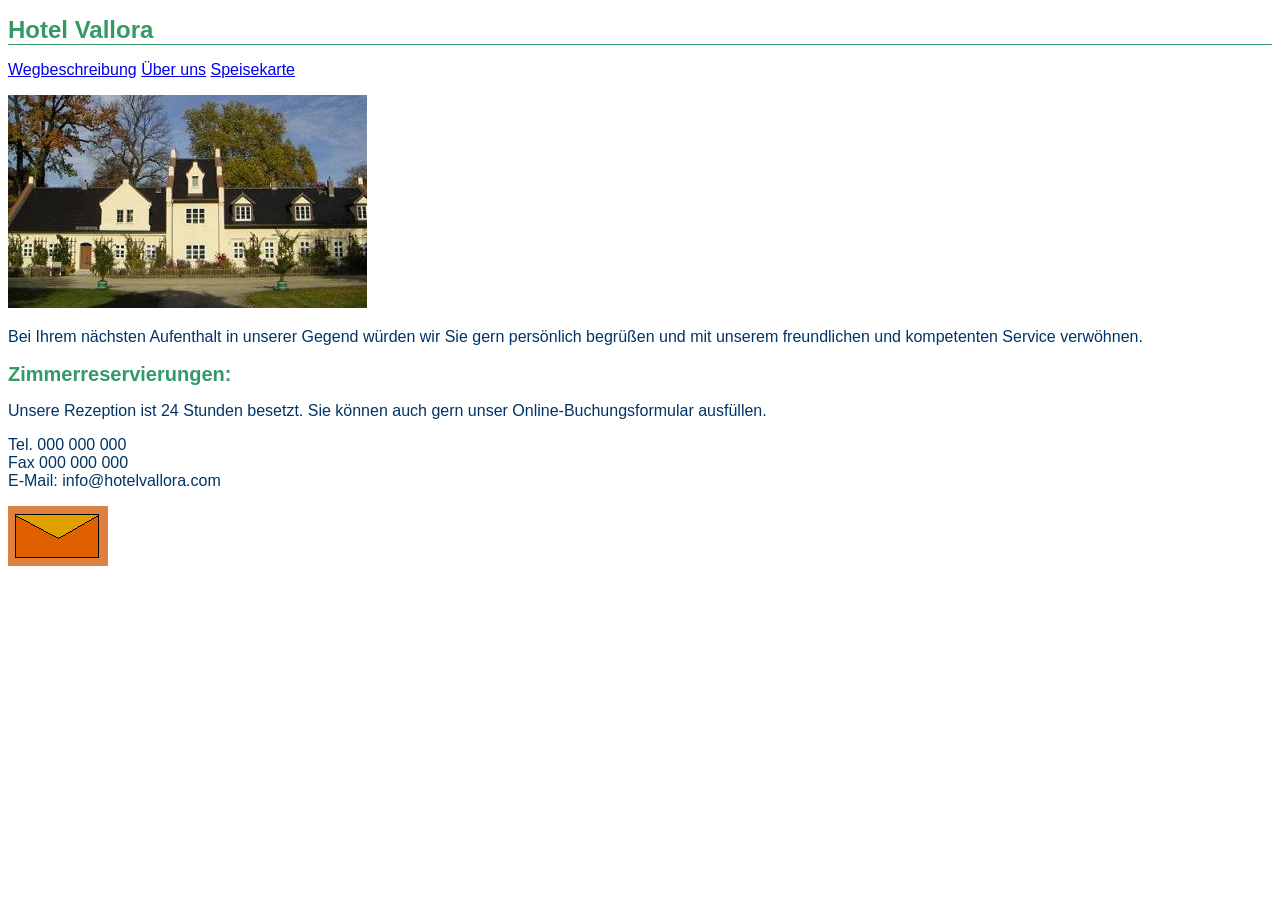
<file: index.html>
<!DOCTYPE html>

<html lang="de">
  	<head>  
    		<meta charset="utf-8">

    		<title>Hotel Vallora, Nordseeküste</title>

		<link rel="stylesheet" type="text/css" href="stylesheets/vallorastyles.css">
  	</head>

  	<body>

    		<h1>Hotel Vallora</h1>

    	     	<p><a href="info/wegweiser.html">Wegbeschreibung</a>		
		<a href="info/ueberuns.html">Über uns</a>
		<a href="restaurant/speisekarte.html">Speisekarte</a></p>

    		<img src="bilder/hotel.jpg" alt="Außenansicht: weiße Fassade inmitten grüner Wiesen">
   
    		<p>Bei Ihrem nächsten Aufenthalt in unserer Gegend würden wir Sie gern persönlich begrüßen 
		und mit unserem freundlichen und kompetenten Service verwöhnen.</p>

    		<h2>Zimmerreservierungen:</h2>

		<p>Unsere Rezeption ist 24 Stunden besetzt. Sie können auch gern unser Online-Buchungsformular ausfüllen.</p>

		<p>Tel. 000 000 000<br>
	   	Fax 000 000 000<br>
	   	E-Mail: info@hotelvallora.com</p> 
 
		<p>
			<a href="mailto:info@hotelvallora.com"><img src="bilder/brief.gif" alt="Email senden an info@hotelvallora.com"></a>
		</p>


      </body>

</html>
</file>
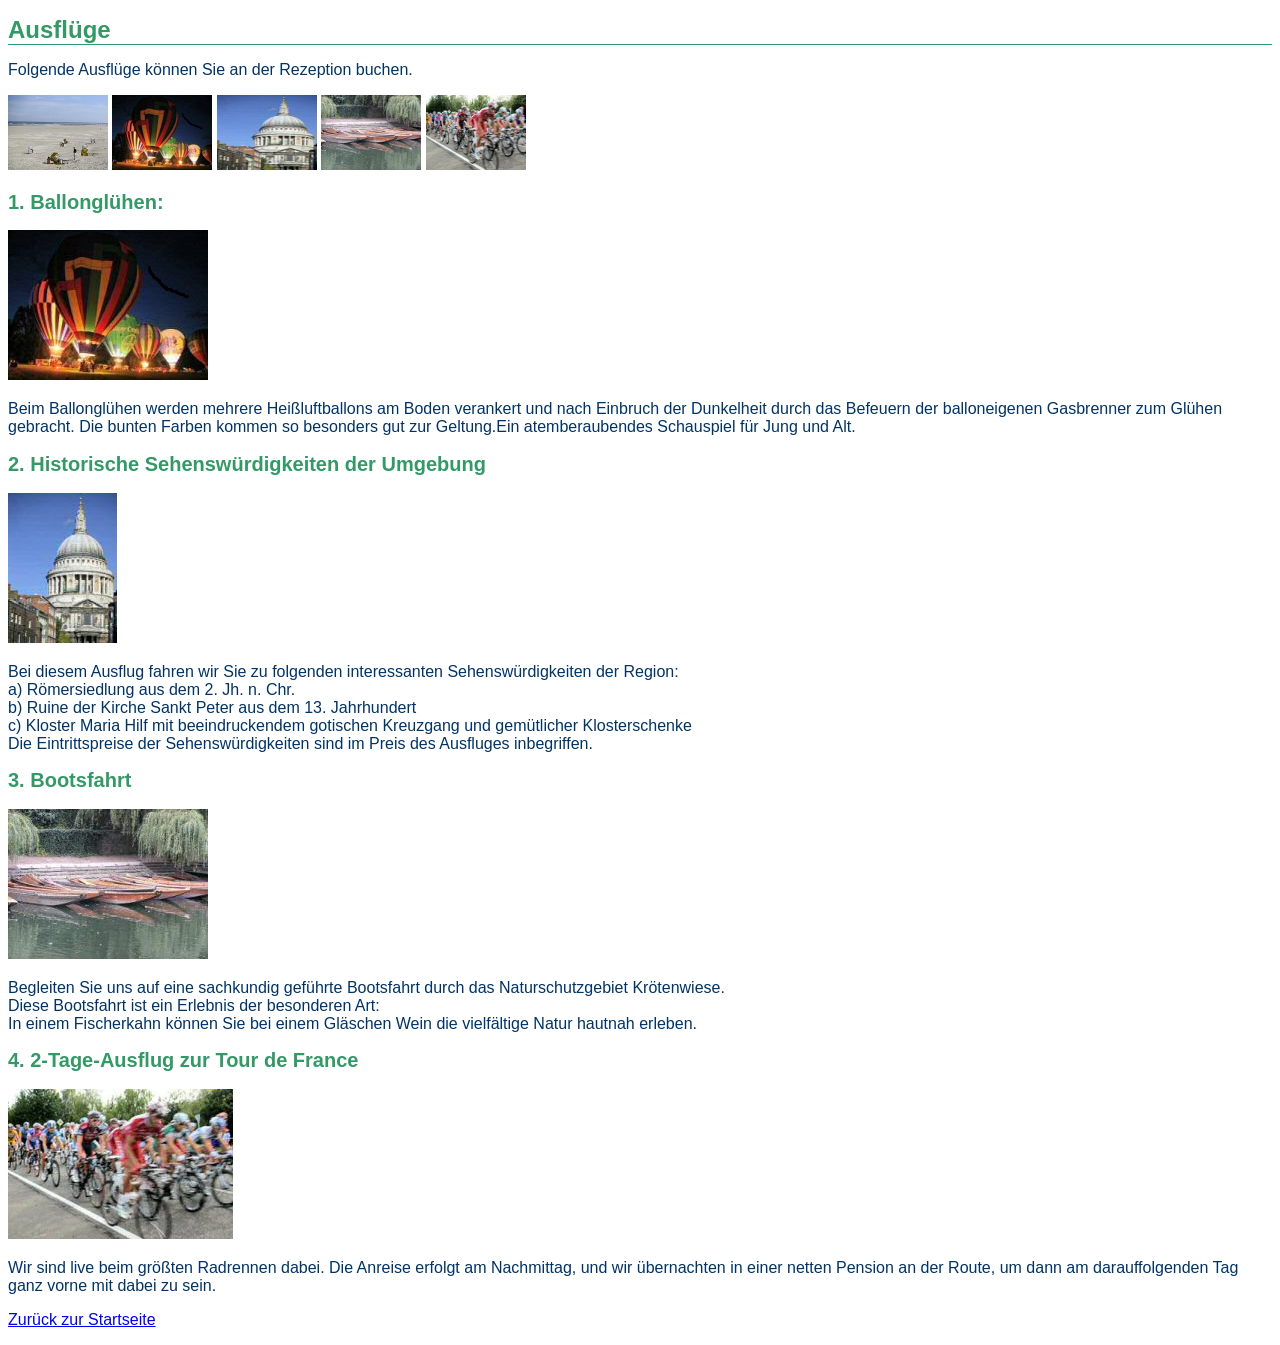
<file: info/ausfluege.html>
<!DOCTYPE html>
<html lang="de">
	<head>
		<meta charset="utf-8">
		<title>Hotel Vallora - Ausflüge</title>
		<link rel="stylesheet"  href="../stylesheets/vallorastyles.css">
	</head>

	<body>
		<h1>Ausflüge</h1>
		<p>Folgende Ausflüge können Sie an der Rezeption buchen.</p>
		<img src="../bilder/strand.jpg" alt="Einige wenige Menschen auf einem Strand mit Strandkörben unter blauem Himmel" title="Erholung am Strand" height="75" width="100"> 
		<img src="../bilder/ballon.jpg" alt="Miniaturbild Heißluftballone" height="75" width="100">
		<img src="../bilder/dom.jpg" alt="Miniaturbild Dom" height="75" width="100">
		<img src="../bilder/boote.jpg" alt="Miniaturbild Boote" height="75" width="100">
		<img src="../bilder/tour.jpg" alt="Miniaturbild Radfahrer" height="75" width="100">

		<h2>1. Ballonglühen: </h2>
		<img src="../bilder/ballon.jpg" alt="Heißluftballone beim Ballonglühen">
  	<p>Beim Ballonglühen werden mehrere Heißluftballons am Boden verankert und nach Einbruch der Dunkelheit durch das Befeuern
		der balloneigenen Gasbrenner zum Glühen gebracht. Die bunten Farben kommen so besonders gut zur Geltung.Ein atemberaubendes Schauspiel für 
		Jung und Alt.</p>

		<h2>2. Historische Sehenswürdigkeiten der Umgebung</h2>
		<img src="../bilder/dom.jpg" alt="Bild Kirche Sankt Peter">
		<p>Bei diesem Ausflug fahren wir Sie zu folgenden interessanten Sehenswürdigkeiten der Region:<br>
		a) Römersiedlung aus dem 2. Jh. n. Chr.<br>
		b) Ruine der Kirche Sankt Peter aus dem 13. Jahrhundert<br>
		c) Kloster Maria Hilf mit beeindruckendem gotischen Kreuzgang und gemütlicher Klosterschenke<br>
		Die Eintrittspreise der Sehenswürdigkeiten sind im Preis des Ausfluges inbegriffen.</p>

		<h2>3. Bootsfahrt</h2>
		<img src="../bilder/boote.jpg" alt="Boote im Wasser">
		<p>Begleiten Sie uns auf eine sachkundig geführte Bootsfahrt durch das Naturschutzgebiet Krötenwiese.<br>
		Diese Bootsfahrt ist ein Erlebnis der besonderen Art:<br>
		In einem Fischerkahn können Sie bei einem Gläschen Wein die vielfältige Natur hautnah erleben.</p>

		<h2>4. 2-Tage-Ausflug zur Tour de France</h2>
		<img src="../bilder/tour.jpg" alt="Radfahrer bei der Tour de France">
		<p>Wir sind live beim größten Radrennen dabei. Die Anreise erfolgt am Nachmittag, und wir übernachten in 
		einer netten Pension an der Route, um dann am darauffolgenden Tag ganz vorne mit dabei zu sein.</p>
		<p><a href="../index.html">Zurück zur Startseite</a></p>
	</body>
</html>
</file>
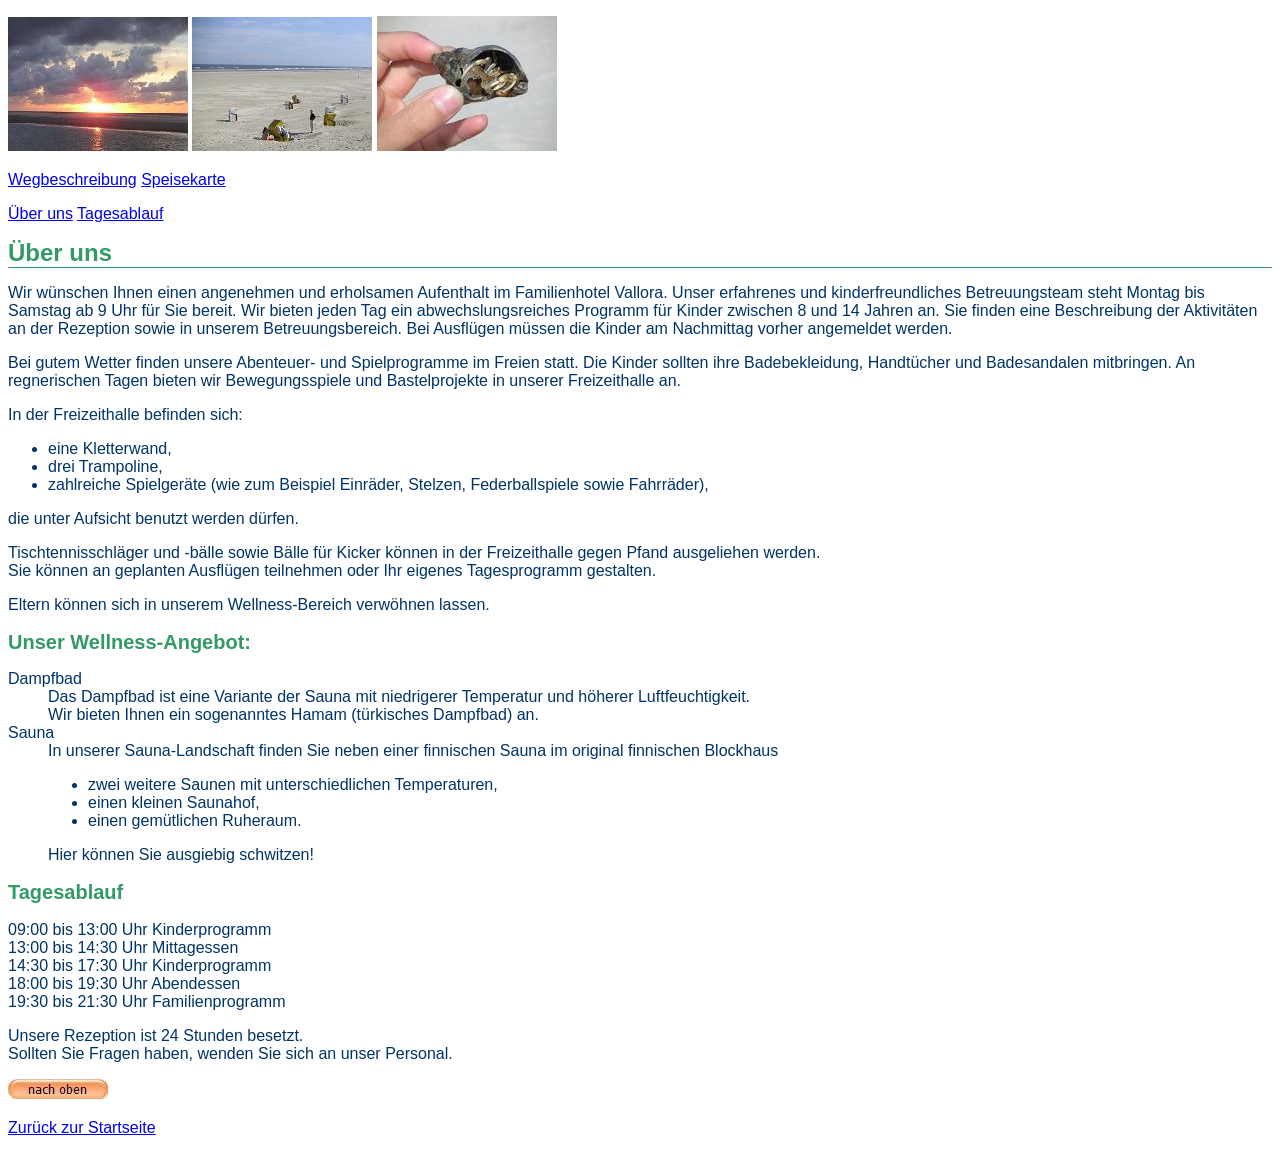
<file: info/ueberuns.html>
<!DOCTYPE html>
<html lang="de">
  	<head>
    		<meta charset="utf-8">
    		<title>Hotel Vallora - Über uns</title>
		<link rel="stylesheet" type="text/css" href="../stylesheets/vallorastyles.css">
	</head>

  	<body>
		<p id="oben"></p>
		<img src="../bilder/sonne.jpg" alt="Sonnen untergang über dem Meer">
		<img src="../bilder/strand.jpg" alt="Einige wenige Menschen auf einem Strand mit Strandkörben unter blauem Himmel">
		<img src="../bilder/krebs.jpg" alt="Eine Hand hält eine Muschel in die Kamera, in der sich ein kleiner Krebs verbirgt">
    <p><a href="wegweiser.html">Wegbeschreibung</a>		
	   <a href="../restaurant/speisekarte.html">Speisekarte</a></p>
		<p><a href="#ueber">Über uns</a>
	   <a href="#ablauf">Tagesablauf</a></p>

	<h1 id="ueber">Über uns </h1>
	<p> Wir wünschen Ihnen einen angenehmen und erholsamen Aufenthalt im Familienhotel Vallora. Unser erfahrenes und 
	kinderfreundliches Betreuungsteam steht Montag bis Samstag ab 9 Uhr für Sie bereit. Wir bieten jeden Tag ein 
	abwechslungsreiches Programm für Kinder zwischen 8 und 14 Jahren an. Sie finden eine Beschreibung der Aktivitäten 
	an der Rezeption sowie in unserem Betreuungsbereich. Bei Ausflügen müssen die Kinder am Nachmittag vorher angemeldet werden.</p>
	<p> Bei gutem Wetter finden unsere Abenteuer- und Spielprogramme im Freien statt. Die Kinder sollten ihre Badebekleidung, 
	Handtücher und Badesandalen mitbringen. An regnerischen Tagen bieten wir Bewegungsspiele und Bastelprojekte in unserer 
	Freizeithalle an.</p>
	<p>In der Freizeithalle befinden sich:</p>
	<ul>
    		<li>eine Kletterwand,</li>
    		<li>drei Trampoline, </li>
    		<li>zahlreiche Spielgeräte (wie zum Beispiel Einräder, Stelzen, Federballspiele sowie Fahrräder),</li>
	</ul>
	<p> die unter Aufsicht benutzt werden dürfen.</p>
	<p>Tischtennisschläger und -bälle sowie Bälle für Kicker können in der Freizeithalle gegen Pfand ausgeliehen werden. <br>
	Sie können an geplanten Ausflügen teilnehmen oder Ihr eigenes Tagesprogramm gestalten.</p>
	<p> Eltern können sich in unserem Wellness-Bereich verwöhnen lassen.</p> 
	<h2>Unser Wellness-Angebot:</h2>
	<dl>
 		<dt>Dampfbad</dt>
  		<dd>Das Dampfbad ist eine Variante der Sauna mit niedrigerer Temperatur und höherer Luftfeuchtigkeit.<br>
      		Wir bieten Ihnen ein sogenanntes Hamam (türkisches Dampfbad) an.</dd>
 		<dt>Sauna</dt>
  		<dd>In unserer Sauna-Landschaft finden Sie neben einer finnischen Sauna im original finnischen Blockhaus  
	<ul>
          <li>zwei weitere Saunen mit unterschiedlichen Temperaturen,</li>
          <li>einen kleinen Saunahof,</li>
          <li>einen gemütlichen Ruheraum.</li>
    	</ul>
       	Hier können Sie ausgiebig schwitzen!</dd>
	</dl>

	<h2 id="ablauf"> Tagesablauf </h2>
	<p>09:00 bis 13:00 Uhr Kinderprogramm <br>
	   13:00 bis 14:30 Uhr Mittagessen <br>
	   14:30 bis 17:30 Uhr Kinderprogramm <br>
	   18:00 bis 19:30 Uhr Abendessen <br>
	   19:30 bis 21:30 Uhr Familienprogramm </p>
	<p> Unsere Rezeption ist 24 Stunden besetzt.<br>
	    Sollten Sie Fragen haben, wenden Sie sich an unser Personal. </p>
	<a href="#oben"><img src="../bilder/oben.jpg"  alt="Schaltfläche nach oben">
	<p><a href="../index.html">Zurück zur Startseite</a></p>
</body>
</html>
</file>
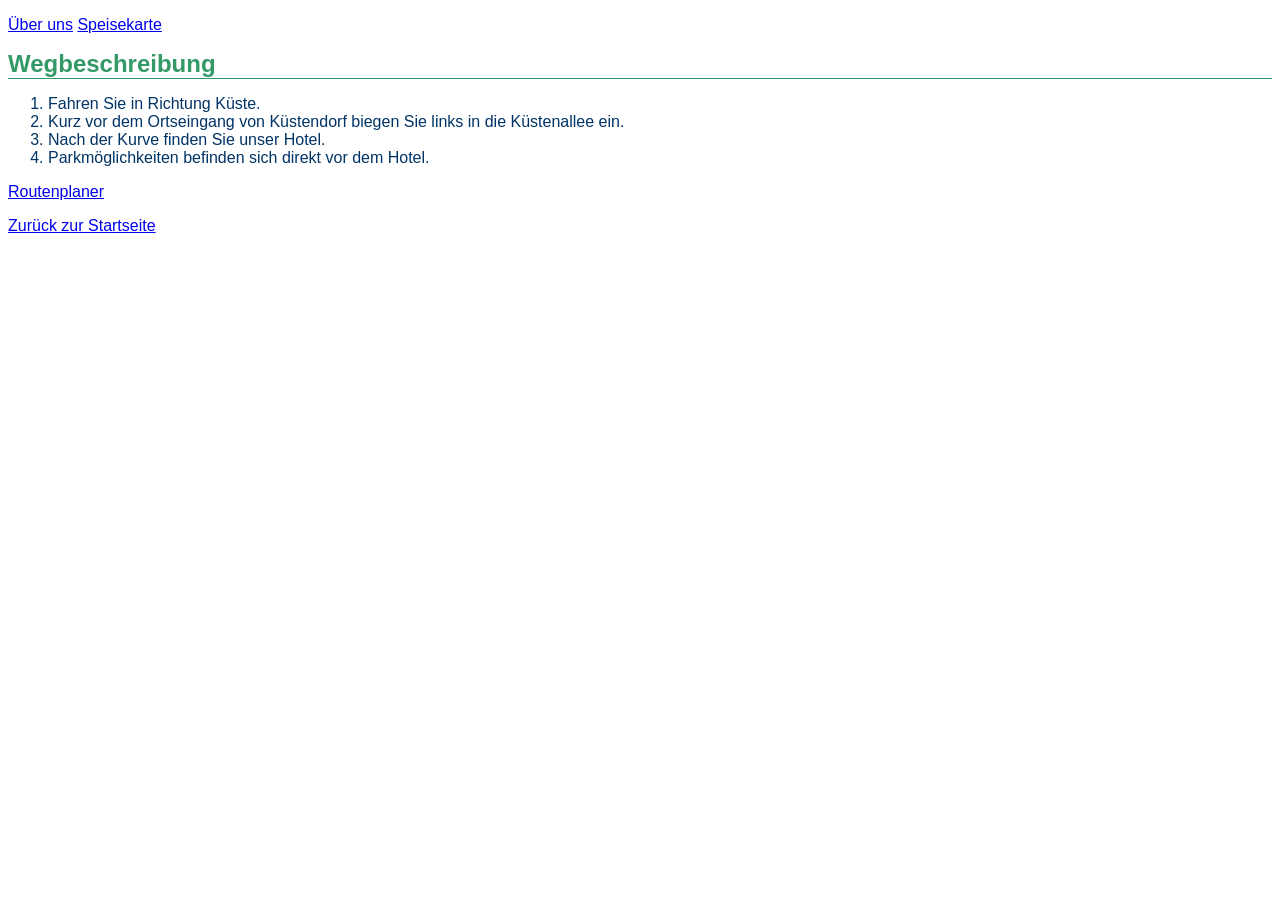
<file: info/wegweiser.html>
<!DOCTYPE html>

<html lang="de">

  	<head>
    
    		<meta charset="utf-8">

    		<title>Hotel Vallora - Wegbeschreibung</title>
		
		<link rel="stylesheet" type="text/css" href="../stylesheets/vallorastyles.css">
  	
	</head>

  	<body>

		<p><a href="../info/ueberuns.html">Über uns</a>
		   <a href="../restaurant/speisekarte.html">Speisekarte</a></p>


    		<h1>Wegbeschreibung</h1>
  
    		<ol>
		   <li>Fahren Sie in Richtung Küste.</li> 
		   <li>Kurz vor dem Ortseingang von Küstendorf biegen Sie links in die Küstenallee ein.</li> 
		   <li>Nach der Kurve finden Sie unser Hotel.</li> 
		   <li>Parkmöglichkeiten befinden sich direkt vor dem Hotel.</li>
		</ol> 

		<p><a href="https://maps.google.com" target=_blank>Routenplaner</a></p>


		<p><a href="../index.html">Zurück zur Startseite</a></p>


	</body>

</html>
</file>
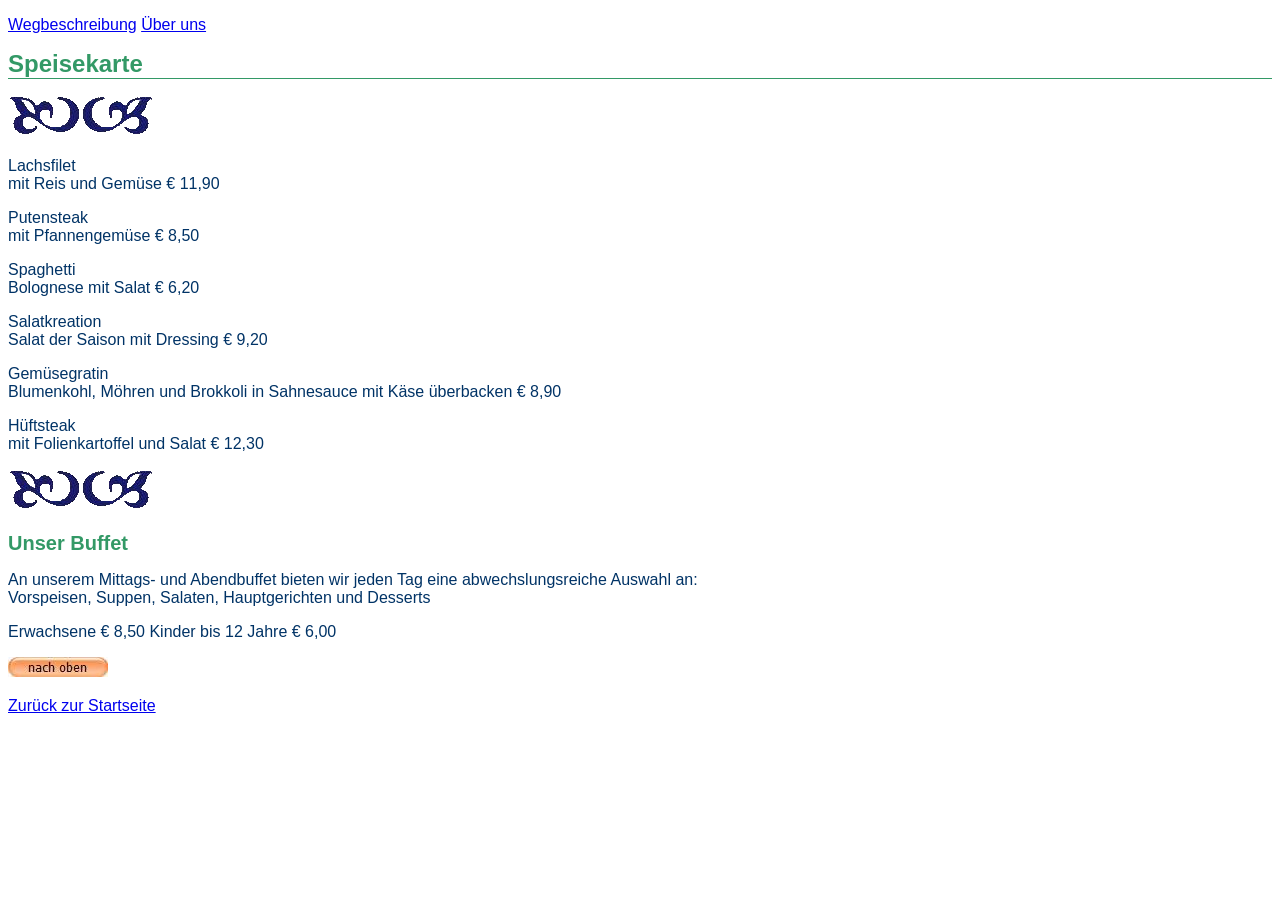
<file: restaurant/speisekarte.html>
<!DOCTYPE html>
<html lang="de">
  	<head>  
  		<meta charset="utf-8">
  		<title>Hotel Vallora - Speisekarte</title>
  		<link rel="stylesheet" type="text/css" href="../stylesheets/vallorastyles.css">
	</head>

	<body>
   <p id="oben"></p>
	 <p><a href="../info/wegweiser.html">Wegbeschreibung</a>		
		  <a href="../info/ueberuns.html">Über uns</a></p>

		<h1> Speisekarte </h1>
		<img src="../bilder/band.gif" alt="">

		<p> Lachsfilet <br>
      mit Reis und Gemüse € 11,90
    </p>
    <p>
		  Putensteak <br>
      mit Pfannengemüse € 8,50
    </p>
    <p>
      Spaghetti <br>
      Bolognese mit Salat € 6,20
    </p>
    <p>
		   Salatkreation <br>
      Salat der Saison mit Dressing € 9,20
    </p>
    <p>
     Gemüsegratin <br>
     Blumenkohl, Möhren und Brokkoli in Sahnesauce mit Käse überbacken € 8,90
    </p>
    <p>
      Hüftsteak <br>
		  mit Folienkartoffel und Salat € 12,30
		</p>
		<img src="../bilder/band.gif" alt="">

		<h2> Unser Buffet </h2>
		<p> An unserem Mittags- und Abendbuffet bieten wir jeden Tag eine abwechslungsreiche Auswahl an: <br>
		    Vorspeisen, Suppen, Salaten, Hauptgerichten und Desserts </p>
		<p> Erwachsene € 8,50 Kinder bis 12 Jahre € 6,00 </p>
		<p><a href="#oben"><img src="../bilder/oben.jpg" alt="zum Seitenanfang"></a></p>
		<p><a href="../index.html">Zurück zur Startseite</a></p>
	</body>
</html>
</file>
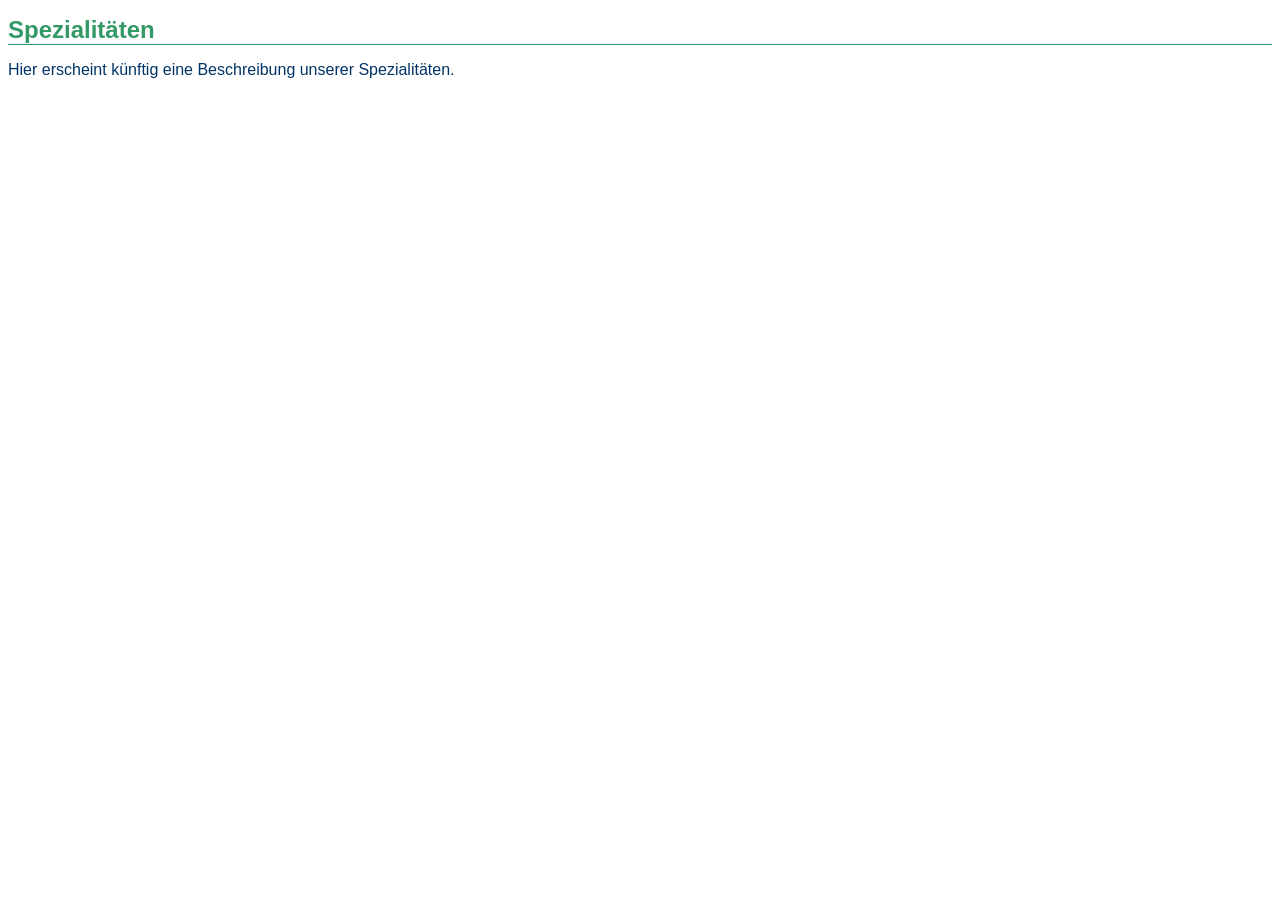
<file: restaurant/spezialitaeten.html>
<!DOCTYPE html>
<html lang="de">
  <head>  
    <meta charset="utf-8">
    <title>Hotel Vallora - Spezialitäten</title>
    <link rel="stylesheet" type="text/css" href="../stylesheets/vallorastyles.css">
	</head>

	<body>
		<h1>Spezialitäten</h1>
		<p>Hier erscheint künftig eine Beschreibung unserer Spezialitäten.</p>
	</body>
</html>
</file>
<file: stylesheets/vallorastyles.css>
body   	{font-family: Arial; color: #003366; font-size: 16px; }

h1, h2 	{color: #339966; }

h1     	{border-bottom: 1px solid #339966; font-size: 24px; }
  
h2     	{font-size: 20px; }
</file>
